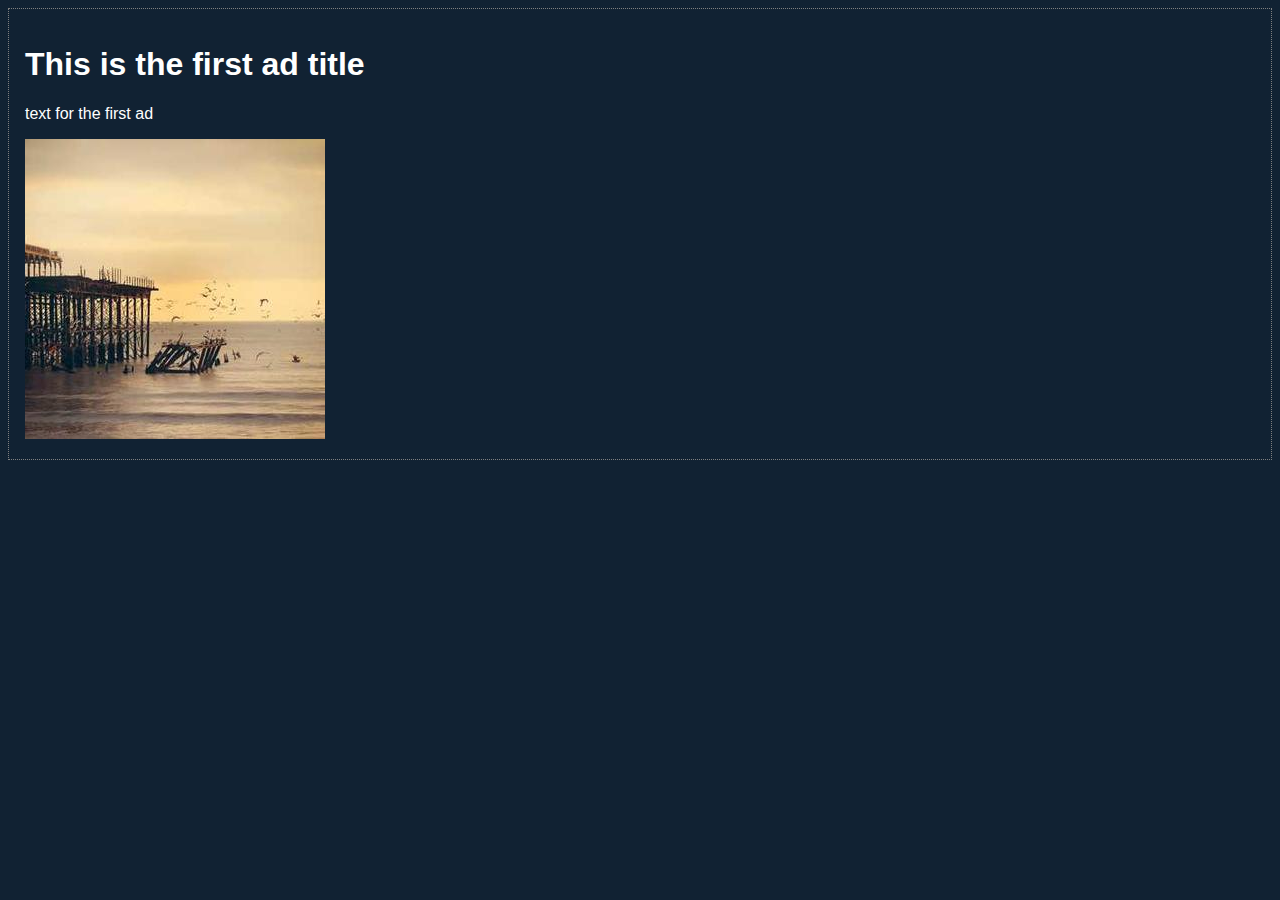
<file: ad-rotate/index.html>
<!DOCTYPE html>
<html lang="en">
<head>
    <meta charset="UTF-8">
    <title>AD ROTATOR</title>
    <style>
        body {
            background-color: #123;
        }
        #ad {
            border: 1px dotted gray;
            color: white;
            padding: 1em;
            font-family: Arial;
        }
    </style>
</head>
<body>
    
    <div id="ad">

    </div>

    <script>
        let adTitles = [
            "This is the first ad title",
            "This is the second ad title",
            "This is the third ad title"
        ]
        let adTexts = [
            "text for the first ad",
            "text for the second ad",
            "text for the third ad" 
        ]
        let adImages = [
            "images/1.jpg",
            "images/2.jpg",
            "images/3.jpg"
        ]

        let adIndex = 0

        function showAd() {
            ad.innerHTML = `
                <h1>${adTitles[adIndex]}</h1>
                <p>${adTexts[adIndex]}</p>
                <img src="${adImages[adIndex]}">
            `
        }

        function rotateAds () {
            let lastTitle = adTitles.pop()
            adTitles.unshift(lastTitle)

            let lastText = adTexts.pop()
            adTexts.unshift(lastText)

            let lastImage = adImages.pop()
            adImages.unshift(lastImage)

            showAd()
        }

        setInterval(rotateAds, 3000)
        showAd()

    </script>

</body>
</html>
</file>
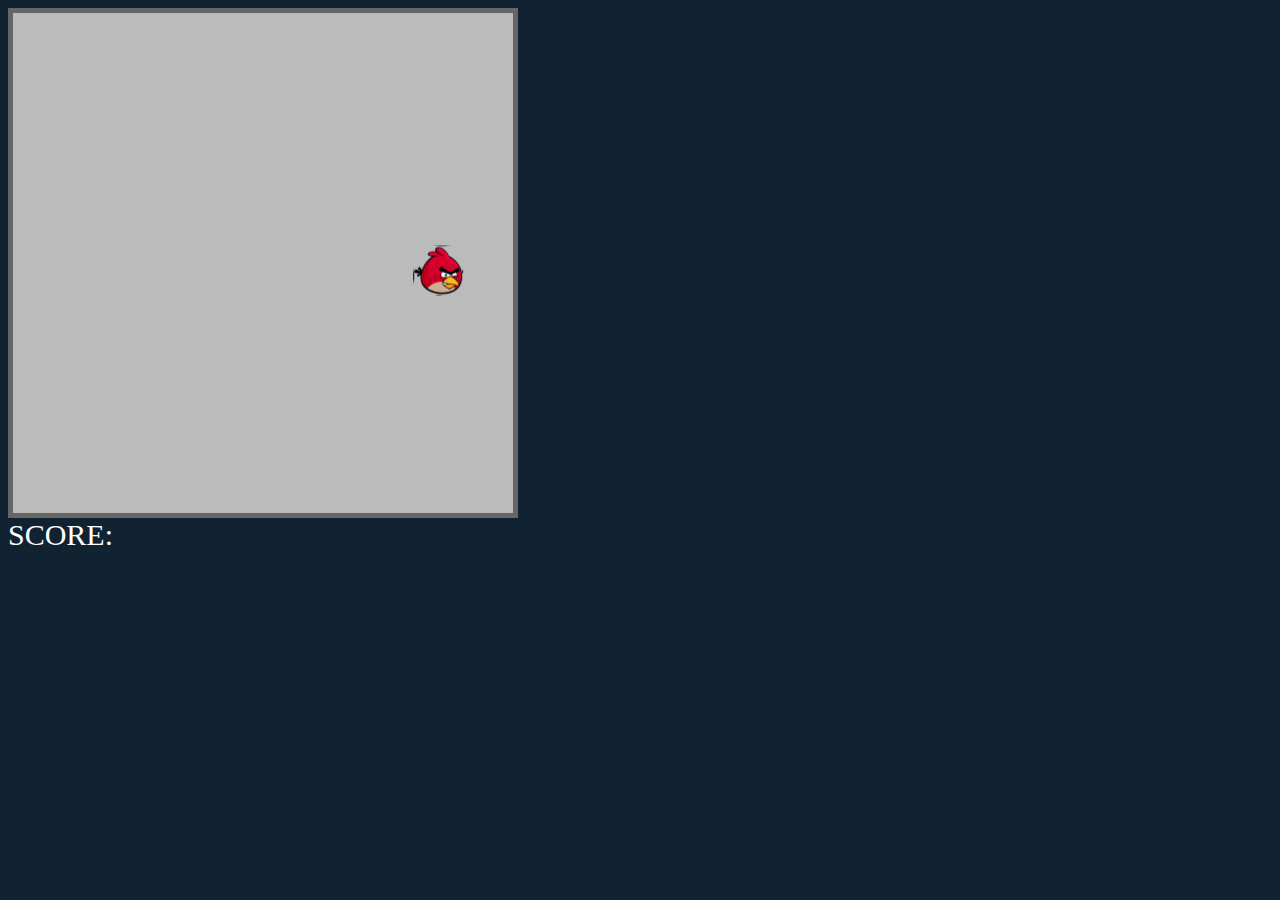
<file: angry-birds-fps/index.html>
<!DOCTYPE html>
<html lang="en">
<head>
    <meta charset="UTF-8">
    <title>ANGRY BIRDS FPS</title>
    <link rel="stylesheet" href="game.css">
</head>
<body onload="initGame()">
    
    <div id="map" onclick="shoot()">
        <div id="bird"></div>
    </div>
    <div id="result">SCORE:</div>
    <button id="gameOver" onclick="restart()"></button>

    <script src="game.js"></script>
</body>
</html>
</file>
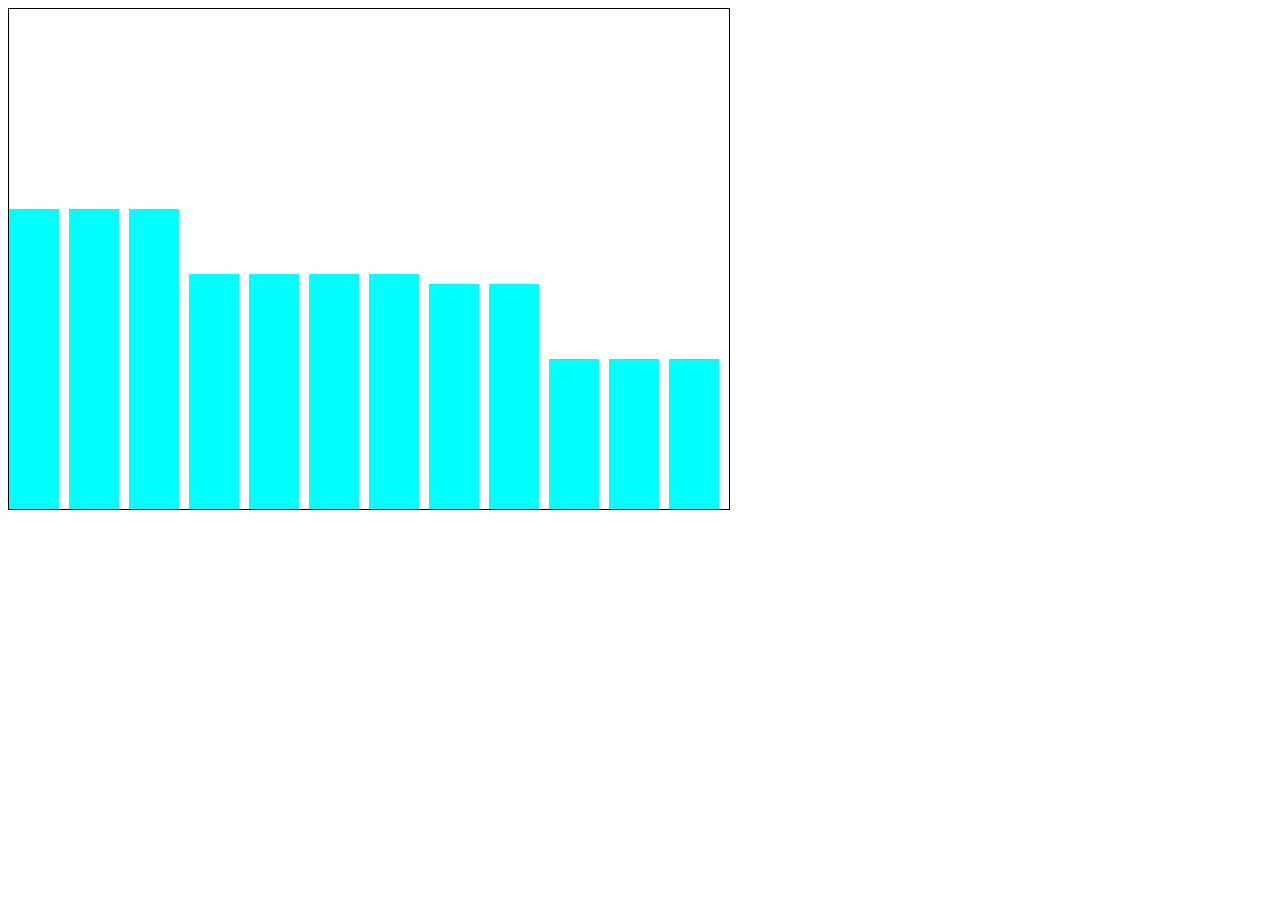
<file: array/index.html>
<!DOCTYPE html>
<html lang="en">
<head>
    <meta charset="UTF-8">
    <title>Document</title>
    <style>
        #graph {
            width: 720px;
            height: 500px;
            border: 1px solid black;
            display: flex;
            align-items: end;
        }
        #graph .bar {
            background-color: cyan;
            width: 50px;
            margin-right: 10px;
        }
    </style>
</head>
<body>
    
    <div id="graph"></div>

    <script>
        let salary = [
            3000,  // 0
            3000,
            3000,
            4500,
            4500,
            4700,
            4700,
            4700,
            4700,
            6000,
            6000,
            6000
        ]

        for (let i = 11; i > -1; i-- ) {
            graph.innerHTML += `
                <div class="bar"
                    style="height: ${salary[i]/20}px">
                </div
            `
        }

        
    </script>
</body>
</html>
</file>
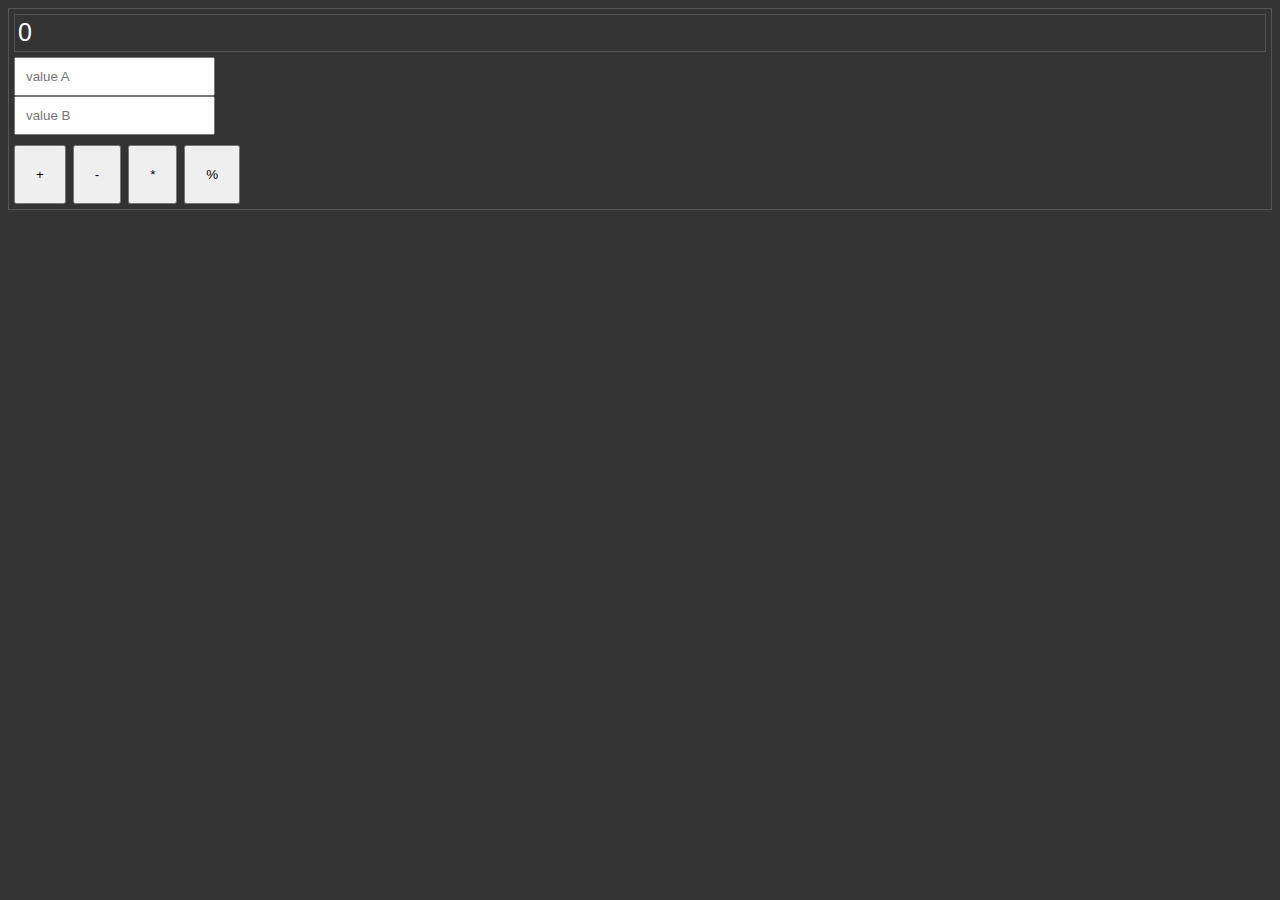
<file: calculator/index.html>
<!DOCTYPE html>
<html lang="en">
<head>
    <meta charset="UTF-8">
    <title>POCKET CALCULATOR</title>
    <style>
        body {
            background-color: #333;
            font-family: Arial, Helvetica, sans-serif;
            font-size: 25px;
        }
        #calculator {
            border: 1px solid #555;
            padding: 5px;
        }
        #resScreen {
            border: 1px solid #555;
            height: 30px;
            color: white;
            padding: 3px;
            margin-bottom: 5px;
        }
        #inputs input {
            display: block;
            padding: 10px;
        }
        #controls {
            margin-top: 10px;
        }
        #controls button {
            padding: 20px;
        }
    </style>
</head>
<body>
    
    <div id="calculator">

        <div id="resScreen">0</div>

        <div id="inputs">
            <input type="text" id="inputA" placeholder="value A">
            <input type="text" id="inputB" placeholder="value B">
        </div>

        <div id="controls">
            <button onclick="add()">+</button>
            <button onclick="remove()">-</button>
            <button onclick="multiply()">*</button>
            <button onclick="divide()">%</button>
        </div>

    </div>

    <script>
        function add () {
            let a = parseInt( inputA.value )
            let b = parseInt( inputB.value )

            let res = a + b
           

            if (inputA.value == '' || inputB.value == '') {
                resScreen.innerHTML = 'ERROR' 
            }

            else {
                resScreen.innerHTML = res 
            } 
           
        }
        function remove () {
            let a = parseInt( inputA.value )
            let b = parseInt( inputB.value )

            let res = a - b
           

            if (inputA.value == '' || inputB.value == '') {
                resScreen.innerHTML = 'ERROR' 
            }

            else {
                resScreen.innerHTML = res 
            } 
           
        }
        function multiply () {
            let a = parseInt( inputA.value )
            let b = parseInt( inputB.value )

            let res = a * b
           

            if (inputA.value == '' || inputB.value == '') {
                resScreen.innerHTML = 'ERROR' 
            }

            else {
                resScreen.innerHTML = res 
            } 
           
        }
        function divide () {
            let a = parseInt( inputA.value )
            let b = parseInt( inputB.value )

            let res = a / b
           

            if (inputA.value == '' || inputB.value == '') {
                resScreen.innerHTML = 'ERROR' 
            }

            else {
                resScreen.innerHTML = res 
            } 
           
        }
    </script>

</body>
</html>
</file>
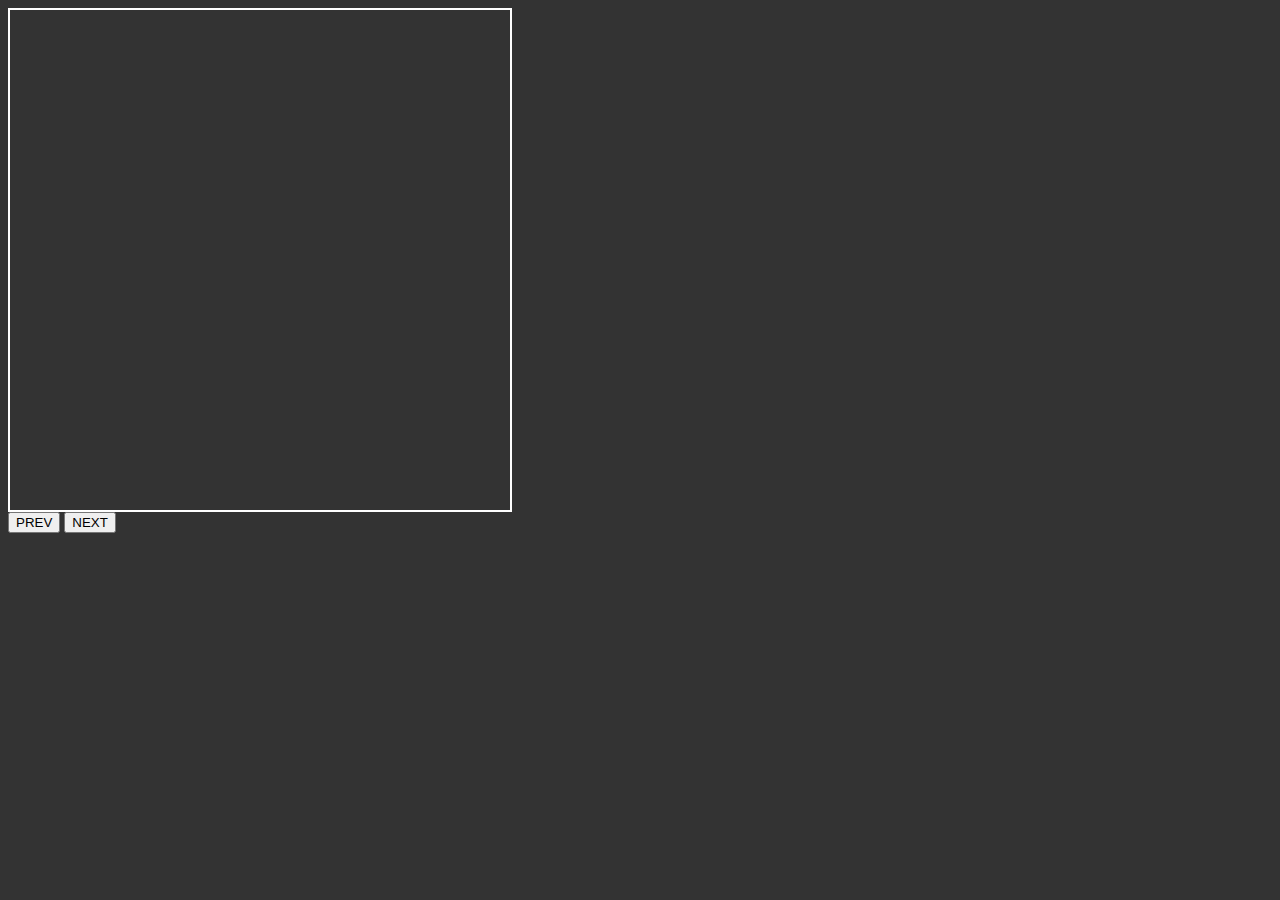
<file: carousel-random-square/index.html>
<!DOCTYPE html>
<html lang="en">
<head>
    <meta charset="UTF-8">
    <title>CAROUSEL RANDOM SQUARE</title>
    <style>
        body {
            background-color: #333;
        }
        #carousel {
            width: 500px;
            height: 500px;
            border: 2px solid white;
        }
        #carousel div {
            width: 100px;
            height: 100px;
            float: left;
            box-sizing: border-box;

            transition: 1s;
        }
    </style>
</head>
<body>
    <div id="carousel">
    </div>
    <button onclick="prevSlide()">PREV</button>
    <button onclick="nextSlide()">NEXT</button>

    <script>

        let slide = 1;

        function renderSlide() {

            carousel.innerHTML= ``

            for (let r=0; r<5; r++) { 

                for (let c=0; c<5; c++) {
                    carousel.innerHTML += `
                        <div id="sq-${r}-${c}" style="
                            background-image: url(images/${slide}.jpg);
                            background-position: ${c * -100}px ${r * -100}px;
                            transform:
                                translateX(${-300 + Math.random() * 600}px)
                                translateY(${-300 + Math.random() * 600}px)
                                rotate(${Math.random() * 360}deg)
                            ;
                            opacity: 0;
                        "></div>
                    `
                }

            }

            setTimeout (function() {
                for (let r=0; r<5; r++) {
                    for (let c=0; c<5; c++) {
                        window[`sq-${r}-${c}`].style.transform = "translateX(0) translateY(0) rotate(0)"
                        window[`sq-${r}-${c}`].style.opacity = "1";
                    }
                }

               
            }, 1000)

        }
        function prevSlide () {
            slide--
            if (slide<=0) {
                slide=3
                renderSlide()
            } else {
                renderSlide()
            }
        }
        function nextSlide () {
            slide++
            if (slide>=4) {
                slide=1
                renderSlide()
            } else {
                renderSlide()
            }
        }
        renderSlide()
    </script>

</body>
</html>
</file>
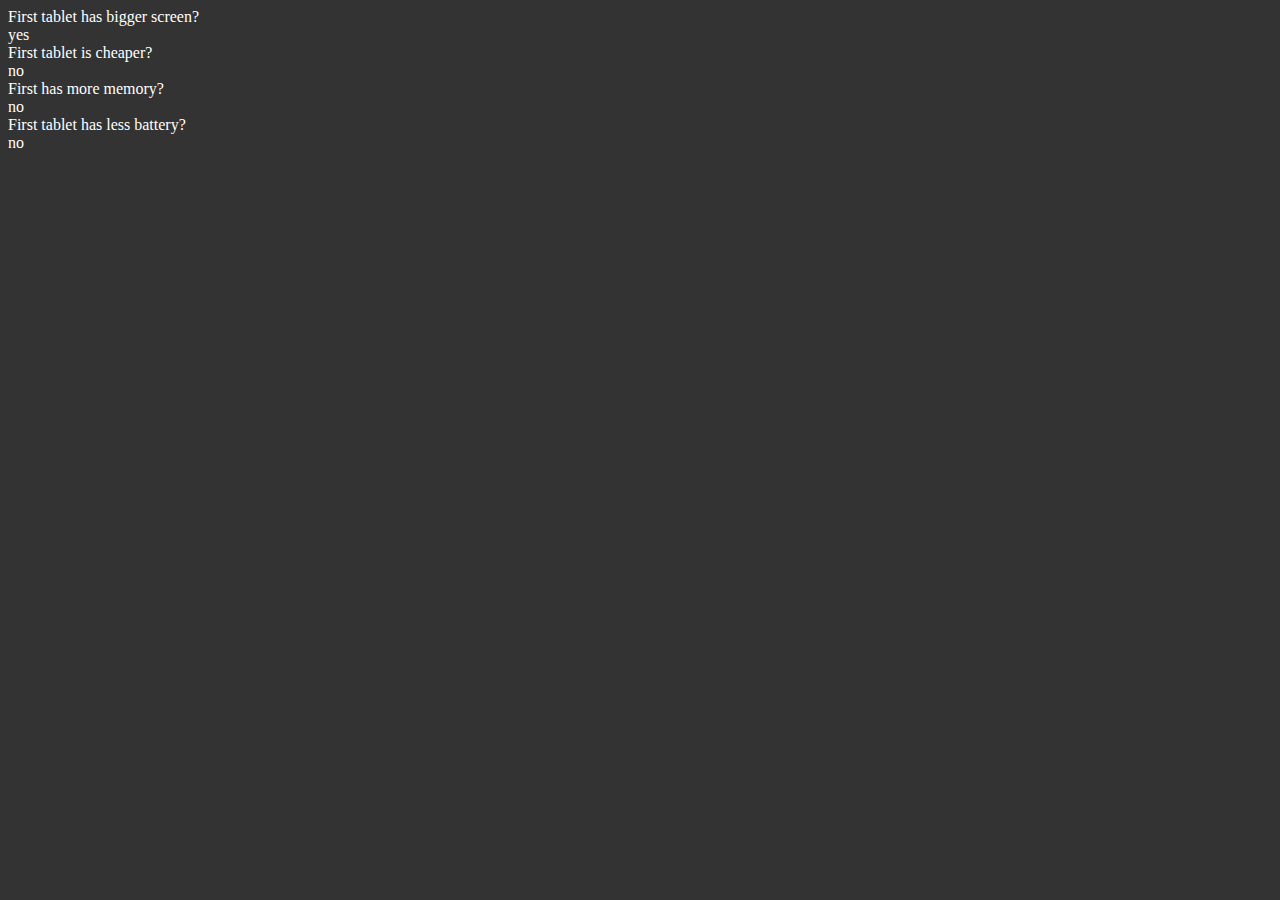
<file: compare-products/index.html>
<!DOCTYPE html>
<html lang="en">
<head>
    <meta charset="UTF-8">
    <title>COMPARE PRODUCTS</title>
    <style>
        body {
            background-color: #333;
            color: white;
        }
    </style>
</head>
<body>





    <div id="result">

    </div>

    <script src="compare-products.js"></script>
</body>
</html>
</file>
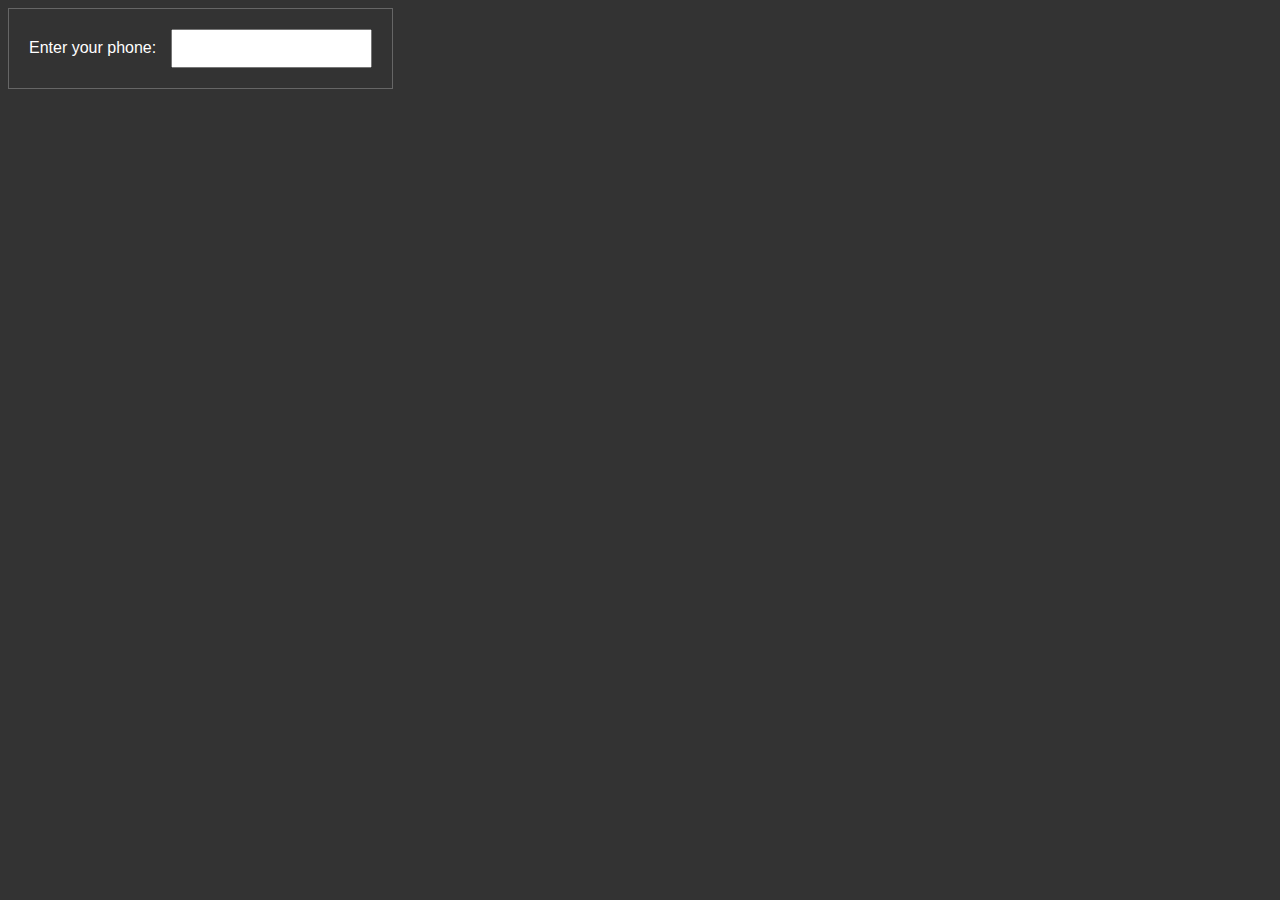
<file: input-filter/index.html>
<!DOCTYPE html>
<html lang="en">
<head>
    <meta charset="UTF-8">
    <title>INPUT FILTER | JS</title>
    <link rel="stylesheet" href="app.css">
</head>
<body>
    

    <label>
        Enter your phone: 
        <input 
          type="text"
          id="phoneInput"
          onkeyup="filterInput()"
          >
    </label>

    <script src="app.js">
    </script>
</body>
</html>
</file>
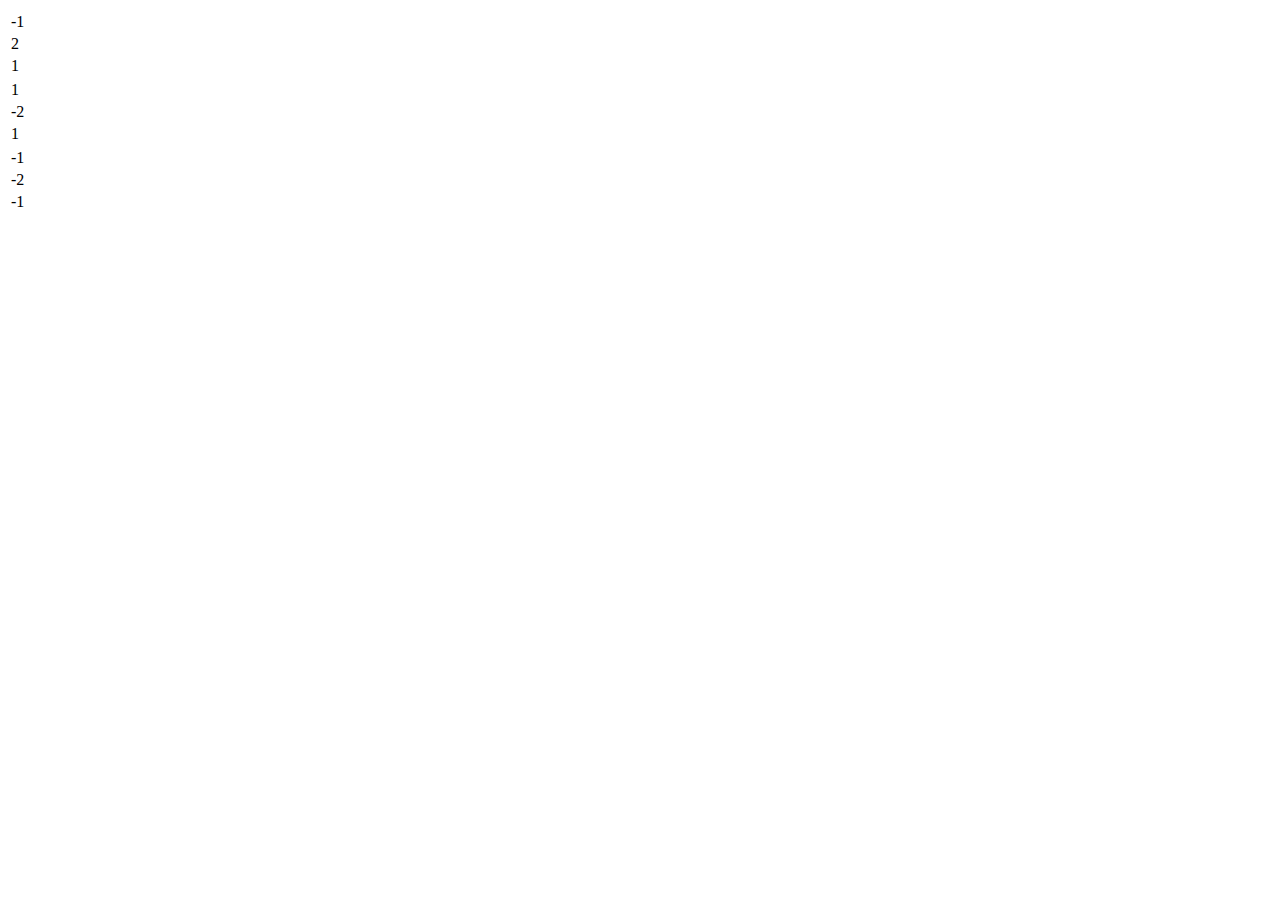
<file: multidimensional/index.html>
<!DOCTYPE html>
<html lang="en">
<head>
    <meta charset="UTF-8">
    <title>Document</title>
    <style>
    </style>
</head>
<body>

<table id="matrixTable">
</table>

<script>
    let matrix = [
        [-1, 2, 1],
        [1, -2, 1],
        [-1, -2, -1],
    ]


    matrixTable.innerHTML = ""

    for (let i = 0; i < 3; i++) {
        matrixTable.innerHTML += '<tr>'

        for (let j = 0; j < 3; j++) {
            matrixTable.innerHTML += '<td>' + matrix[i][j] + '</td>'
        }

        matrixTable.innerHTML += '</tr>'
    }

</script>

</body>
</html>
</file>
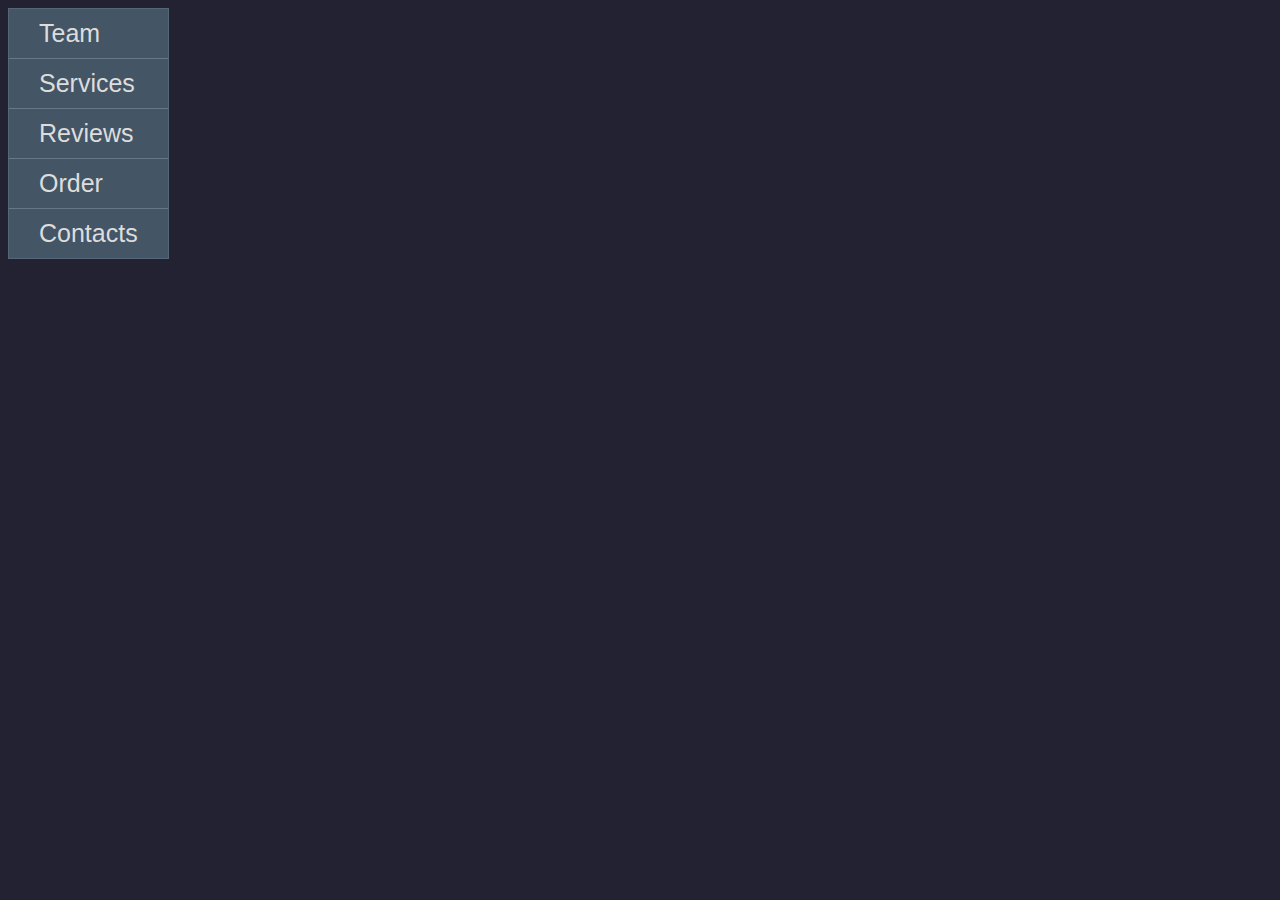
<file: multilevel-menu/index.html>
<!DOCTYPE html>
<html lang="en">
<head>
    <meta charset="UTF-8">
    <title>MULTI LEVEL MENU</title>
    <link rel="stylesheet" href="menu.css">
    <link rel="stylesheet" href="https://cdnjs.cloudflare.com/ajax/libs/font-awesome/6.5.2/css/all.min.css" integrity="sha512-SnH5WK+bZxgPHs44uWIX+LLJAJ9/2PkPKZ5QiAj6Ta86w+fsb2TkcmfRyVX3pBnMFcV7oQPJkl9QevSCWr3W6A==" crossorigin="anonymous" referrerpolicy="no-referrer" />
</head>
<body>
    
    <nav id="navBar">

    </nav>

    <script src="menu.js"></script>
</body>
</html>
</file>
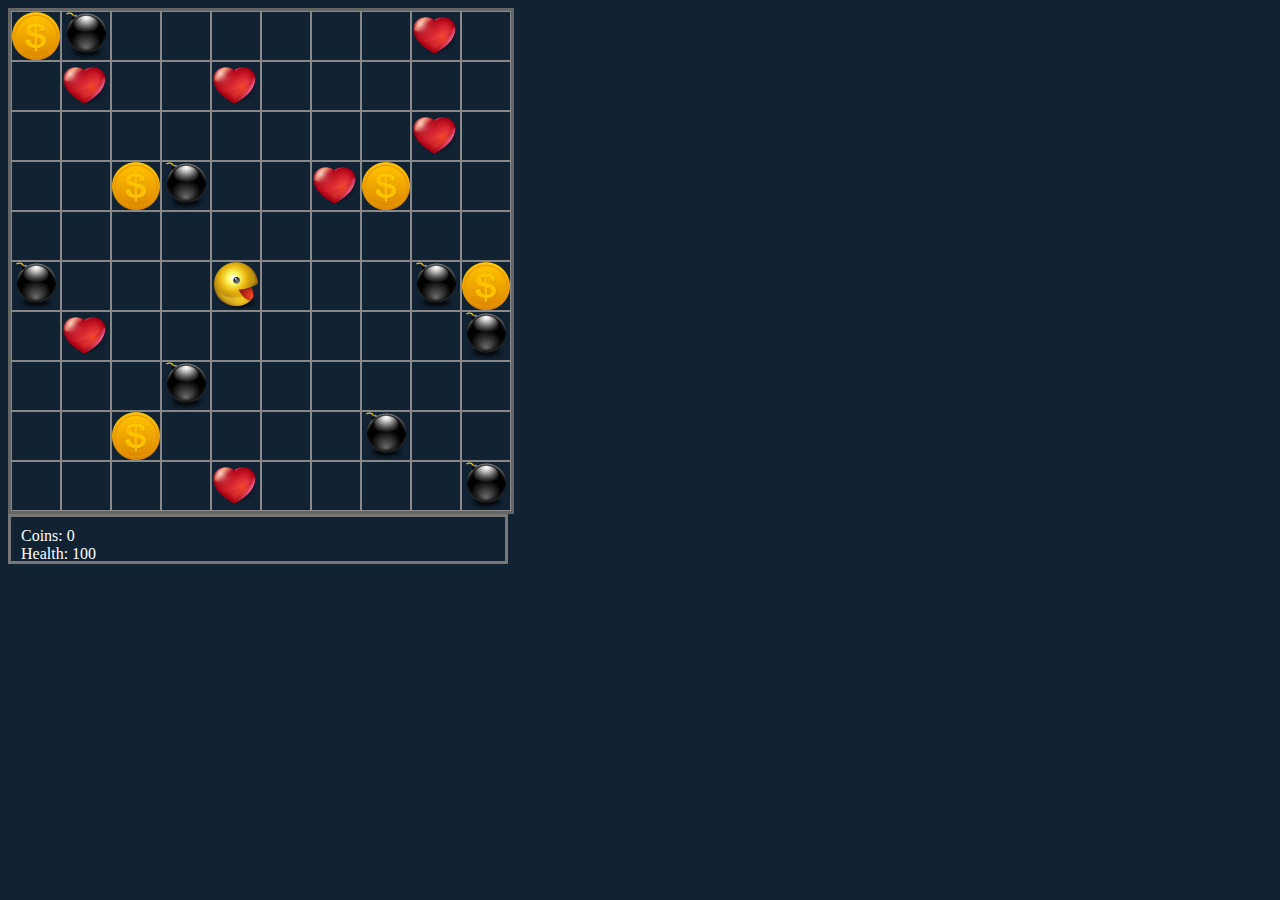
<file: packman-game/index.html>
<!DOCTYPE html>
<html lang="en">
<head>
    <meta charset="UTF-8">
    <title>Packman GAME</title>
    <link rel="stylesheet" href="game.css">
</head>
<body onkeydown="move()">
    
    <div id="map">
        
    </div>

    <div id="stats">

    </div>
    
    <script src="game.js"></script>
</body>
</html>
</file>
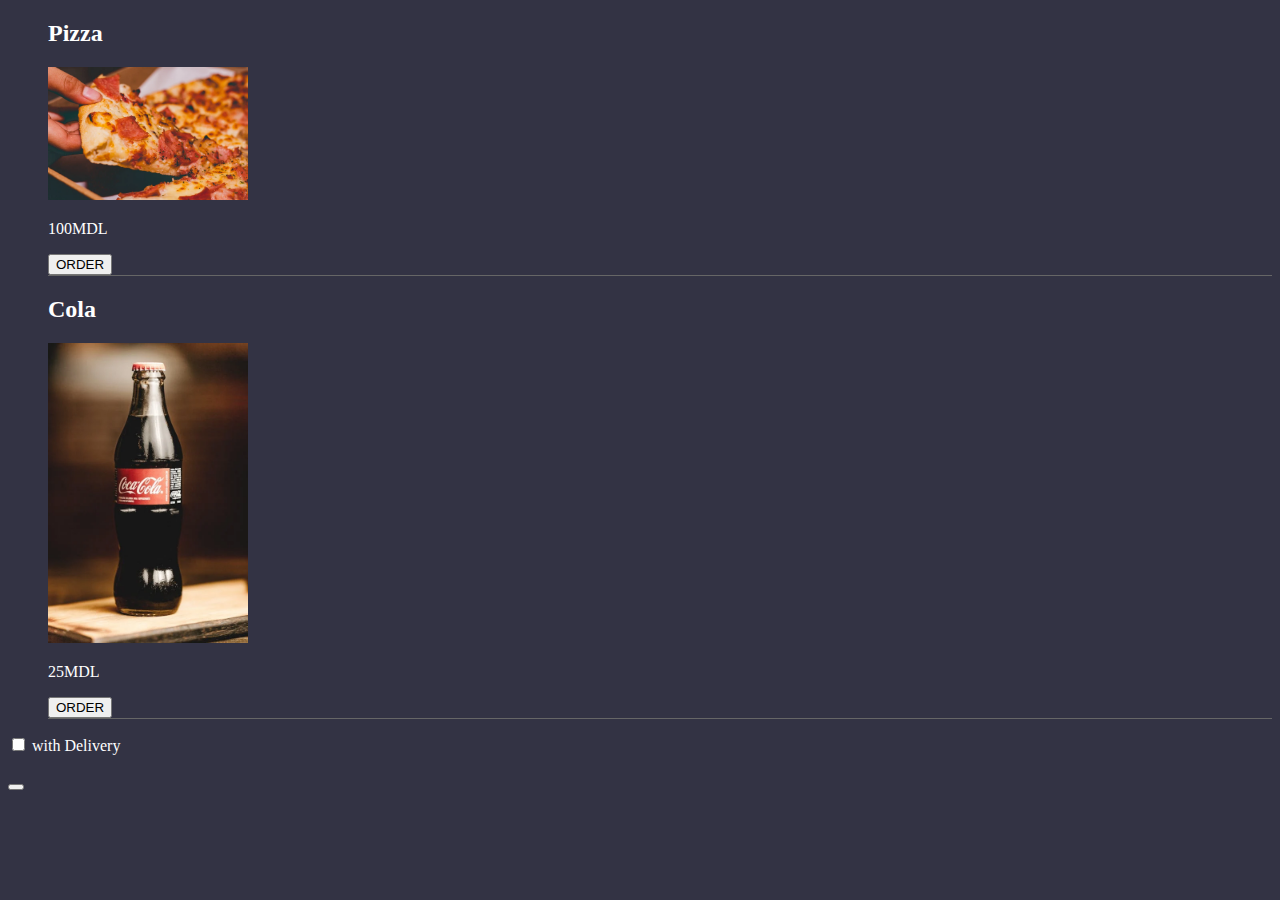
<file: restaurant/index.html>
<!DOCTYPE html>
<html lang="en">
<head>
    <meta charset="UTF-8">
    <title>RESTAURANT | JS</title>
    <style> body {
        background-color: #334;
        color: white;
        } 
        ul {
            list-style: none;
        }
        ul img {
            width: 200px;
        }
        ul li {
            border-bottom: 1px solid #666;
        }
     
    </style>
</head>
<body>
    
    <ul>
        <li>
            <h2 id="item1_h2"></h2>
            <img id="item1_img" src="" alt="">
            <p id="item1_p"></p>
            <button 
                onclick="
                    let quantity1 = +prompt('How many ?')
                    let item1_cost = quantity1 * product1_price_amount
                    total_cost_amount += item1_cost

                    if ( quantity1 >= 5 ) {
                        total_cost_amount -= product1_price_amount
                    }

                    order_summary.innerHTML = 'Order Total: ' + total_cost_amount + total_cost_currency
                    cancel.innerHTML = 'CANCEL ORDER'
                "
            >ORDER</button>
        </li>
        <li>
            <h2 id="item2_h2"></h2>
            <img id="item2_img" src="" alt="">
            <p id="item2_p"></p>
            <button
                onclick="
                    let quantity2 = +prompt('How many ?')
                    let item2_cost = quantity2 * product2_price_amount
                    total_cost_amount += item2_cost

                    order_summary.innerHTML = 'Order Total: ' + total_cost_amount + total_cost_currency
                    cancel.innerHTML = 'CANCEL ORDER'
                "
            >ORDER</button>
        </li>
    </ul>
    <div>
        <input id="delivery_checkbox" type="checkbox" 
            onclick="

                if (delivery_checkbox.checked) {
                   total_cost_amount += delivery_cost_amount
                } else {
                    total_cost_amount -= delivery_cost_amount
                }
                order_summary.innerHTML = 'Order Total: ' + total_cost_amount + total_cost_currency

            "> with Delivery 
    </div>
    <div id="order_summary">

    </div> 
    <br>
    <div>
        <button id="cancel" 
        onclick="
            total_cost_amount = 0
            order_summary.innerHTML = ''
            cancel.innerHTML = ''
        ">
        </button>
    </div>
    


    <script>
        let total_cost_amount =  0
        let total_cost_currency =  "MDL"

        let delivery_cost_amount = 50 
        let delivery_cost_currency = "MDL"

        let product1_name = "Pizza"
        let product1_img = "images/pizza.webp"
        let product1_img_alt = "pizza"
        let product1_price_amount = 100
        let product1_price_currency = "MDL"

        let product2_name = "Cola"
        let product2_img = "images/cola.webp"
        let product2_img_alt = "cola"
        let product2_price_amount = 25
        let product2_price_currency = "MDL"

        item1_h2.innerHTML = product1_name
        item1_img.src = product1_img
        item1_img.alt = product1_img_alt
        item1_p.innerHTML = product1_price_amount + product1_price_currency

        item2_h2.innerHTML = product2_name
        item2_img.src = product2_img
        item2_img.alt = product2_img_alt
        item2_p.innerHTML = product2_price_amount + product2_price_currency
    </script>
</body>
</html>
</file>
<file: angry-birds-fps/game.css>
body {
    background-color: #123;
}

#map {
    border: 5px solid #666;
    cursor: url(images/Target-icon.png), auto;
    background-color: #BBB;
}

#bird {
    width: 48px;
    height: 48px;
    background-image: url(images/bird-1.png);
    border: 1px solid transparent;
}
#result {
    color: white;
    font-size: 30px;
}
</file>
<file: input-filter/app.css>
body {
    background-color: #333;
}

label {
    display: inline-block;
    border: 1px solid #666;
    padding: 20px;
    color: white;
    font-family: Arial, Helvetica, sans-serif;
}

label input {
    padding: 10px;
    margin-left: 10px;
}
</file>
<file: multilevel-menu/menu.css>
body {
    background-color: #223;
}

#navBar {
    border: 1px solid #567;
    display: inline-block;
    font-family: Arial, Helvetica, sans-serif;
    font-size: 25px;
}

#navBar ul {
    margin: 0;
    list-style: none;
    padding: 0;
}
#navBar ul li {
    padding: 10px 30px;
    background-color: #456;
    border-bottom: 1px solid #678;
}
#navBar ul li a {
    text-decoration: none;
    color: #DDD;
}
#navBar ul li:last-child {
    border: none
}
</file>
<file: packman-game/game.css>
body {
    background-color: #123;
}

#map {
    width: 500px;
    height: 500px;
    border: 3px solid #666;
}

#map div {
    width: 48px;
    height: 48px;
    border: 1px solid #888;
    float: left;
}

#map .pac {
    background-image: url(images/pac.png);
}

#map .coin {
    background-image: url(images/coin.png);
}

#map .bomb {
    background-image: url(images/bomb.png);
} 

#map .heart {
    background-image: url(images/heart.png);
}

#stats {
    width: 500px;
    height: 50px;
    border: 3px solid #777;
    color: white;
    padding: 10px;
    box-sizing: border-box;
}
</file>
